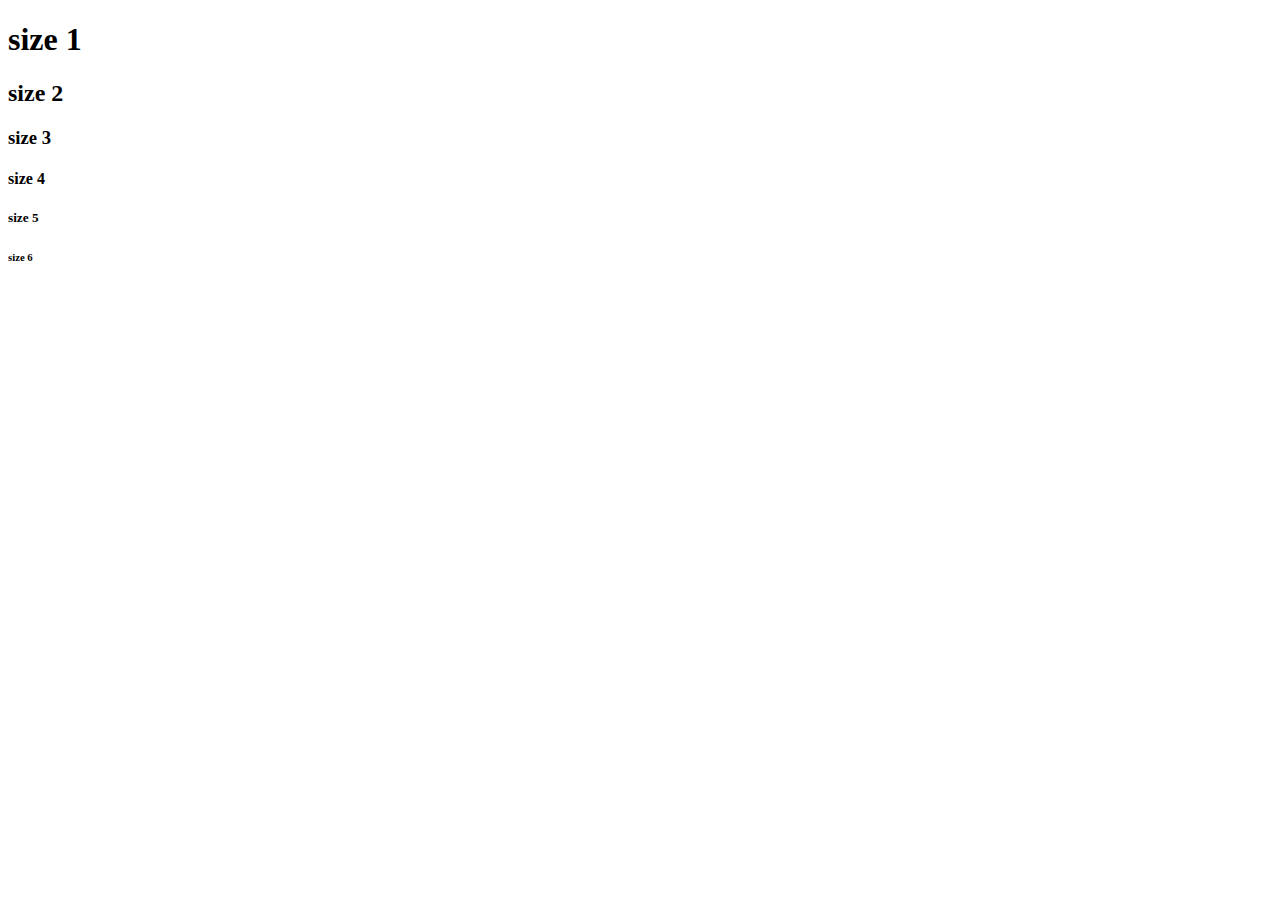
<file: Section 2-Introduction to HTML/introduction.html>
<!DOCTYPE html>
<html lang="en" dir="ltr">
  <head>
    <meta charset="utf-8">
    <title></title>
  </head>
  <body>
    <h1>size 1</h1>
    <h2>size 2</h2>
    <h3>size 3</h3>
    <h4>size 4</h4>
    <h5>size 5</h5>
    <h6>size 6</h6>


  </body>
</html>
</file>
